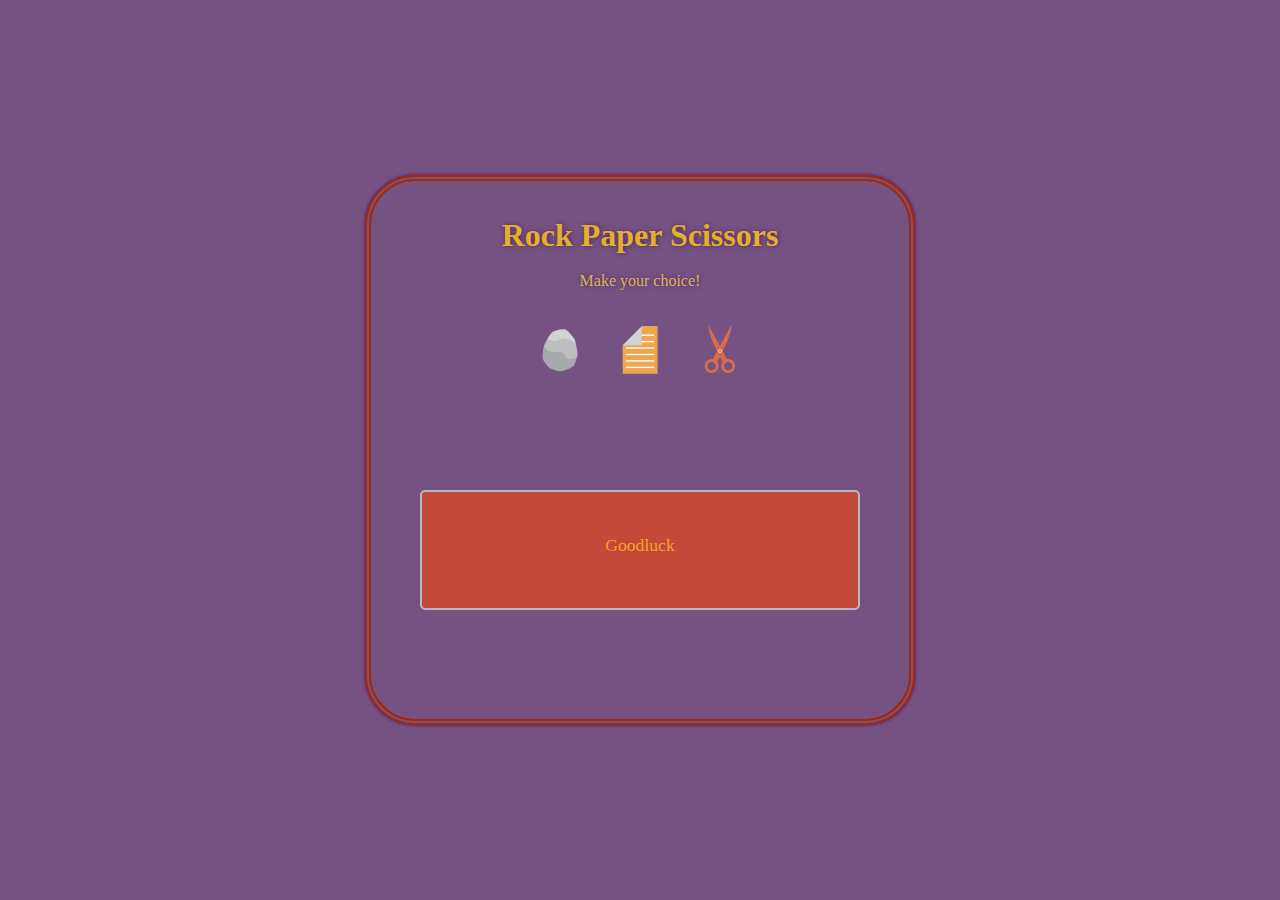
<file: index.html>
<!DOCTYPE html>
<html lang="en">
  <head>
    <meta charset="UTF-8" />
    <meta name="viewport" content="width=device-width, initial-scale=1.0" />
    <link rel="stylesheet" href="styles.css" />
    <script src="script.js" defer></script>
    <title>Rock Paper Scissors</title>
  </head>
  <body>
    <div class="content">
      <div class="text-container">
        <h1>Rock Paper Scissors</h1>
        <p>Make your choice!</p>
      </div>
      <div class="choice-container">
        <button type="choice" class="rock"><img id="rock" src="Images/rock-img.png" alt="Button for rock" class="button-icon"/></button>
        <button type="choice" class="paper"><img id="paper" src="Images/paper-img.png" alt="Button for paper" class="button-icon"/></button>
        <button type="choice" class="scissors"><img id="scissors" src="Images/scissors-img.png" alt="Button for scissors" class="button-icon"/></button>
      </div>
      <div class="comp-choice-container ">
        <label for="comp-choice-img" id="comp-choice-label" class="button-icon"></label>
        <img id="comp-choice-img">
      </div>
      <div class="update-container">
        <p id="update" class="initial-css"></p>
        <p id="current-score" class="current-score"></p>
      </div>
      <div class="play-again-container">
        <button type="again" id="go-again" class="hidden">Play Again?</button>
      </div>
    </div>
    </body>
  </body>
</html>
</file>
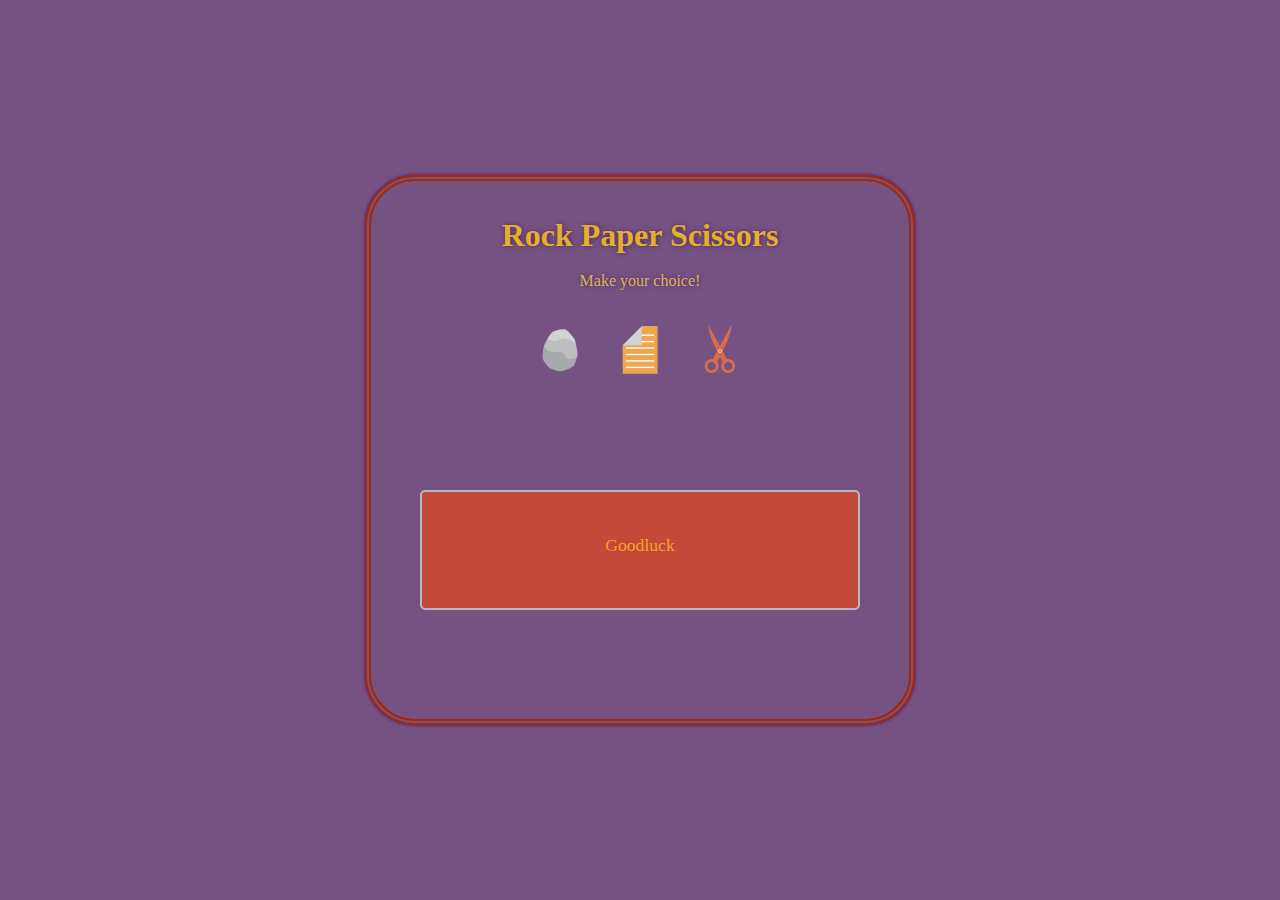
<file: rock.html>
<!DOCTYPE html>
<html lang="en">
  <head>
    <meta charset="UTF-8" />
    <meta name="viewport" content="width=device-width, initial-scale=1.0" />
    <link rel="stylesheet" href="styles.css" />
    <script src="rock.js" defer></script>
    <title>Rock Paper Scissors</title>
  </head>
  <body>
    <div class="content">
      <div class="text-container">
        <h1>Rock Paper Scissors</h1>
        <p>Make your choice!</p>
      </div>
      <div class="choice-container">
        <button type="choice" class="rock"><img id="rock" src="Images/rock-img.png" alt="Button for rock" class="button-icon"/></button>
        <button type="choice" class="paper"><img id="paper" src="Images/paper-img.png" alt="Button for paper" class="button-icon"/></button>
        <button type="choice" class="scissors"><img id="scissors" src="Images/scissors-img.png" alt="Button for scissors" class="button-icon"/></button>
      </div>
      <div class="comp-choice-container ">
        <label for="comp-choice-img" id="comp-choice-label" class="button-icon"></label>
        <img id="comp-choice-img">
      </div>
      <div class="update-container">
        <p id="update" class="initial-css"></p>
        <p id="current-score" class="current-score"></p>
      </div>
      <div class="play-again-container">
        <button type="again" id="go-again" class="hidden">Play Again?</button>
      </div>
    </div>
    </body>
  </body>
</html>
</file>
<file: styles.css>
* {
  box-sizing: border-box;
  background-color: #765282;
  color: #e2b12b;
  padding: 0;
  margin: 0;
  font-family: "roboto", serif;
}

body {
  height: 100vh;
  display: flex;
  justify-content: center;
  align-items: center;
  text-align: center;
}

.content {
  width: 550px;
  height: 550px;
  display: flex;
  flex-direction: column;
  justify-content: center;
  align-items: center;
  border: 6px double #a72801;
  border-radius: 50px 50px;
  box-shadow: 0px 0px 3px 1px #612475;
  row-gap: 30px;
}

.hidden {
  /* Keeps page layout as though it exists 
    unlike display: none;*/
  visibility: hidden;
}

.current-score {
  /* Respects escape characters in template literals */
  white-space: pre;
}

/* Subtle  shadow to make the letters pop*/
.text-container {
  height: 80px;
  display: flex;
  flex-direction: column;
  justify-content: flex-end;
  text-shadow: #512361 1px 0 5px;
  row-gap: 2vh;
}

.text-container p {
  color: #dab656;
}

.choice-container {
  display: flex;
  justify-content: center;
  align-items: center;
  column-gap: 30px;
  width: 300px;
  height: 60px;
}

button {
  width: 50px;
  height: 50px;
  border: 0;
}

.button-icon {
  height: 50px;
  background-color: transparent;
}

/* The invisible box-shadow makes the buttons react on hover */
button:hover {
  background-color: #765282;
  border: 1px solid #765282;
  border-radius: 10px;
  box-shadow: 0px 0px 5px 2px #765282;
}

.comp-choice-container {
  height: 50px;
  min-width: 400px;
  display: flex;
  justify-content: flex-start;
  column-gap: 2vw;
}

#comp-choice-img {
  height: 100%;
}

#comp-choice-label {
  min-width: fit-content;
  padding-top: 2vh;
  color: lightgray;
}

.update-container {
  min-width: 440px;
  min-height: 120px;
  display: flex;
  flex-direction: column;
  justify-content: center;
  row-gap: 0.5vw;
  padding: 1vh 1vw;
  border: 2px solid #b5bac5;
  border-radius: 5px;
  background-color: #ff450090;
}

.initial-css,
.draw,
.current-score {
  background-color: transparent;
  border: 1px solid #ff450010;
  color: #f3a229;
  font-size: 1.1rem;
}

.lose {
  background-color: #ff450070;
  border: 1px solid #ff450070;
  border-radius: 6px;
}

.win {
  background-color: #f3a229;
  border: 1px solid #f3a229;
  border-radius: 6px;
  color: #a72801;
}

.play-again-container {
  background-color: transparent;
}

#go-again {
  width: 130px;
  text-align: center;
  background-color: #f3a229;
  color: #a72801;
  font-size: 1.05rem;
  font-weight: 550;
  border: 1px solid #f3a229;
  border-radius: 5px;
}

.game-result {
  background-color: lightgray;
  border: 1px solid lightgrey;
  border-radius: 5px;
  color: purple;
}
</file>
